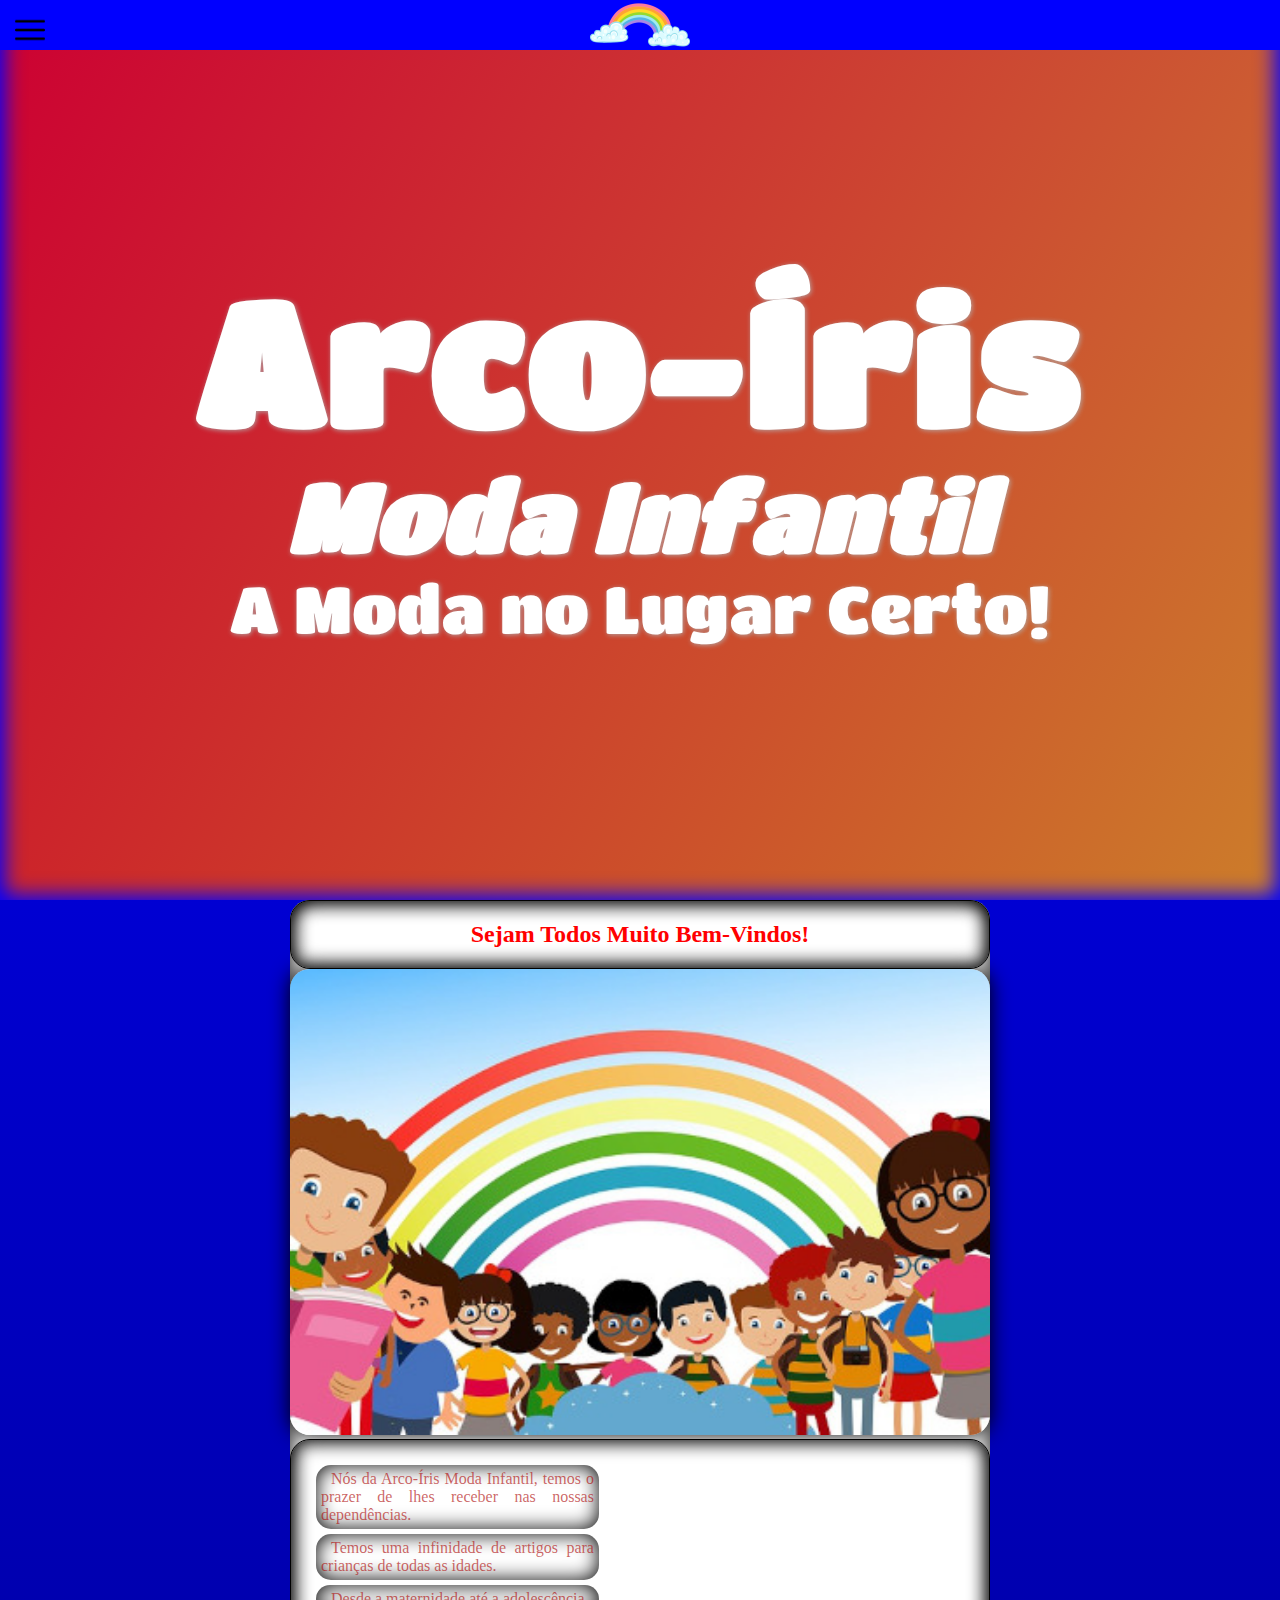
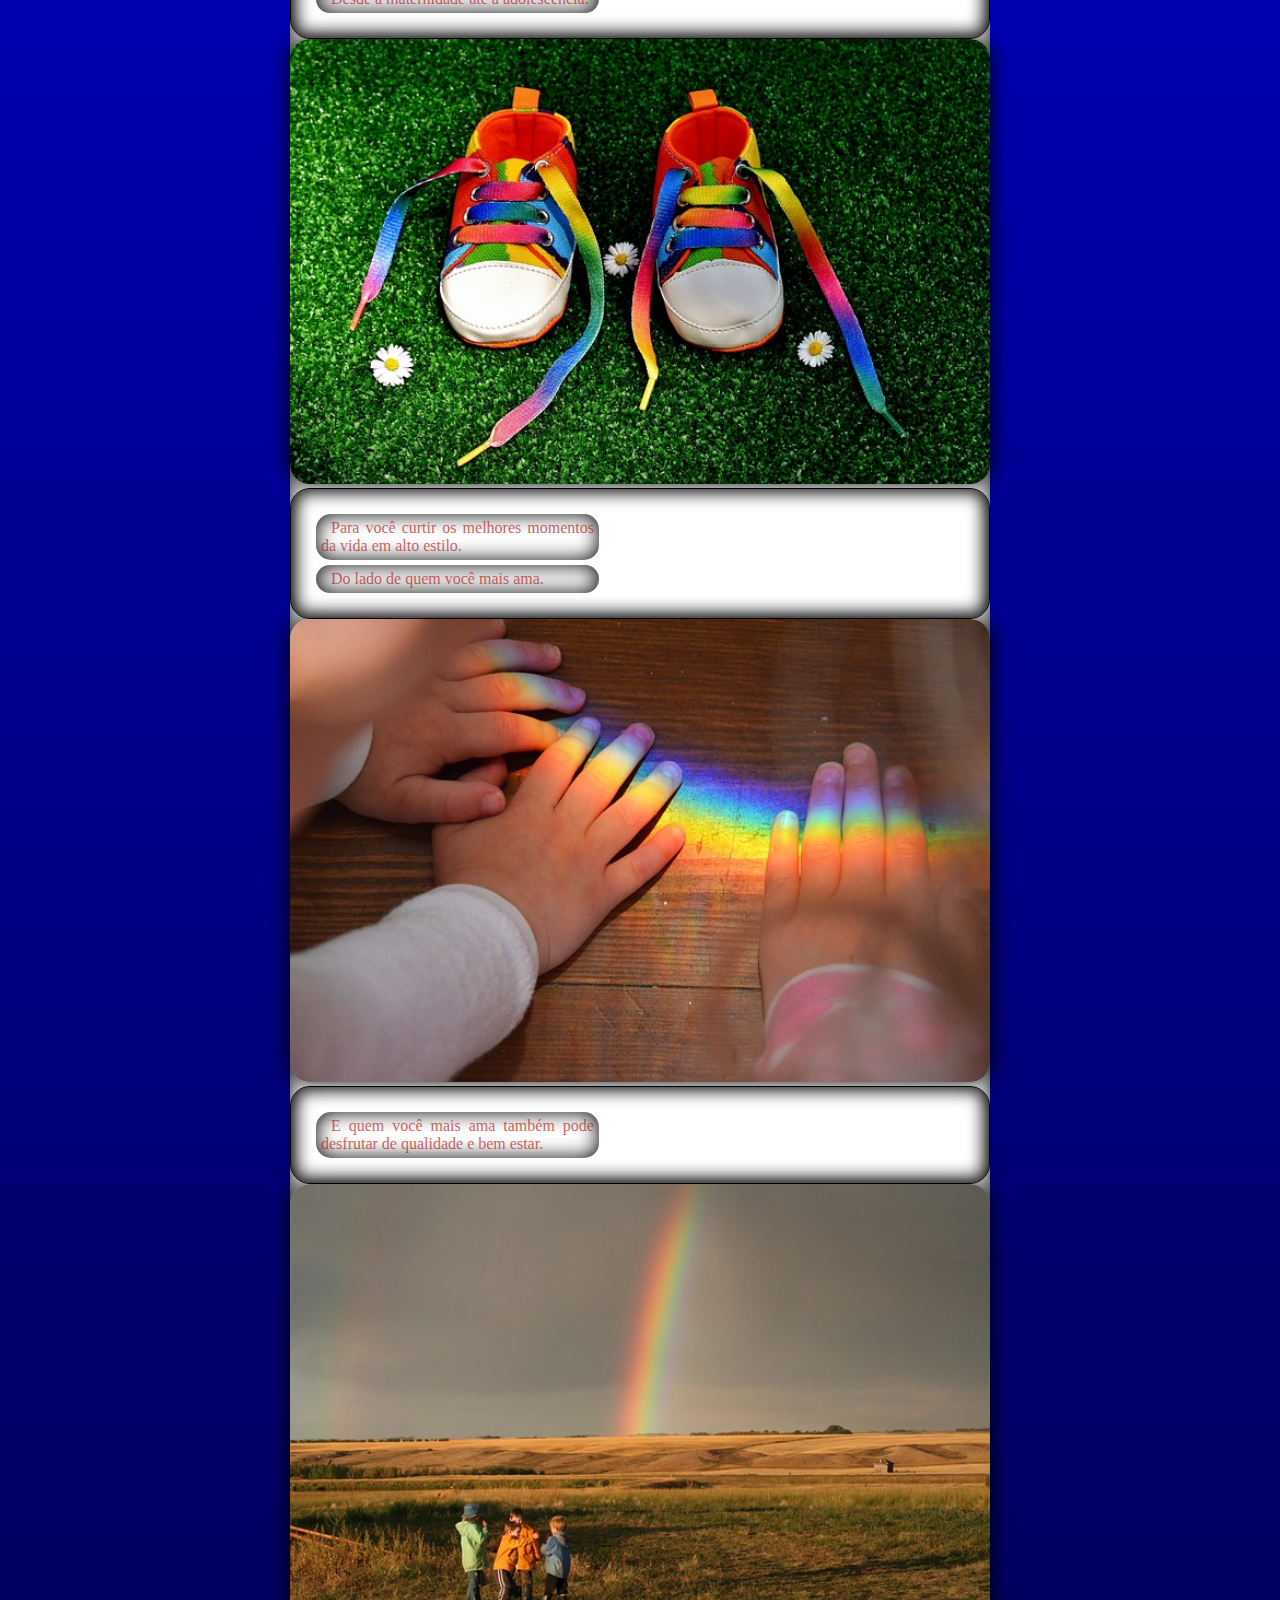
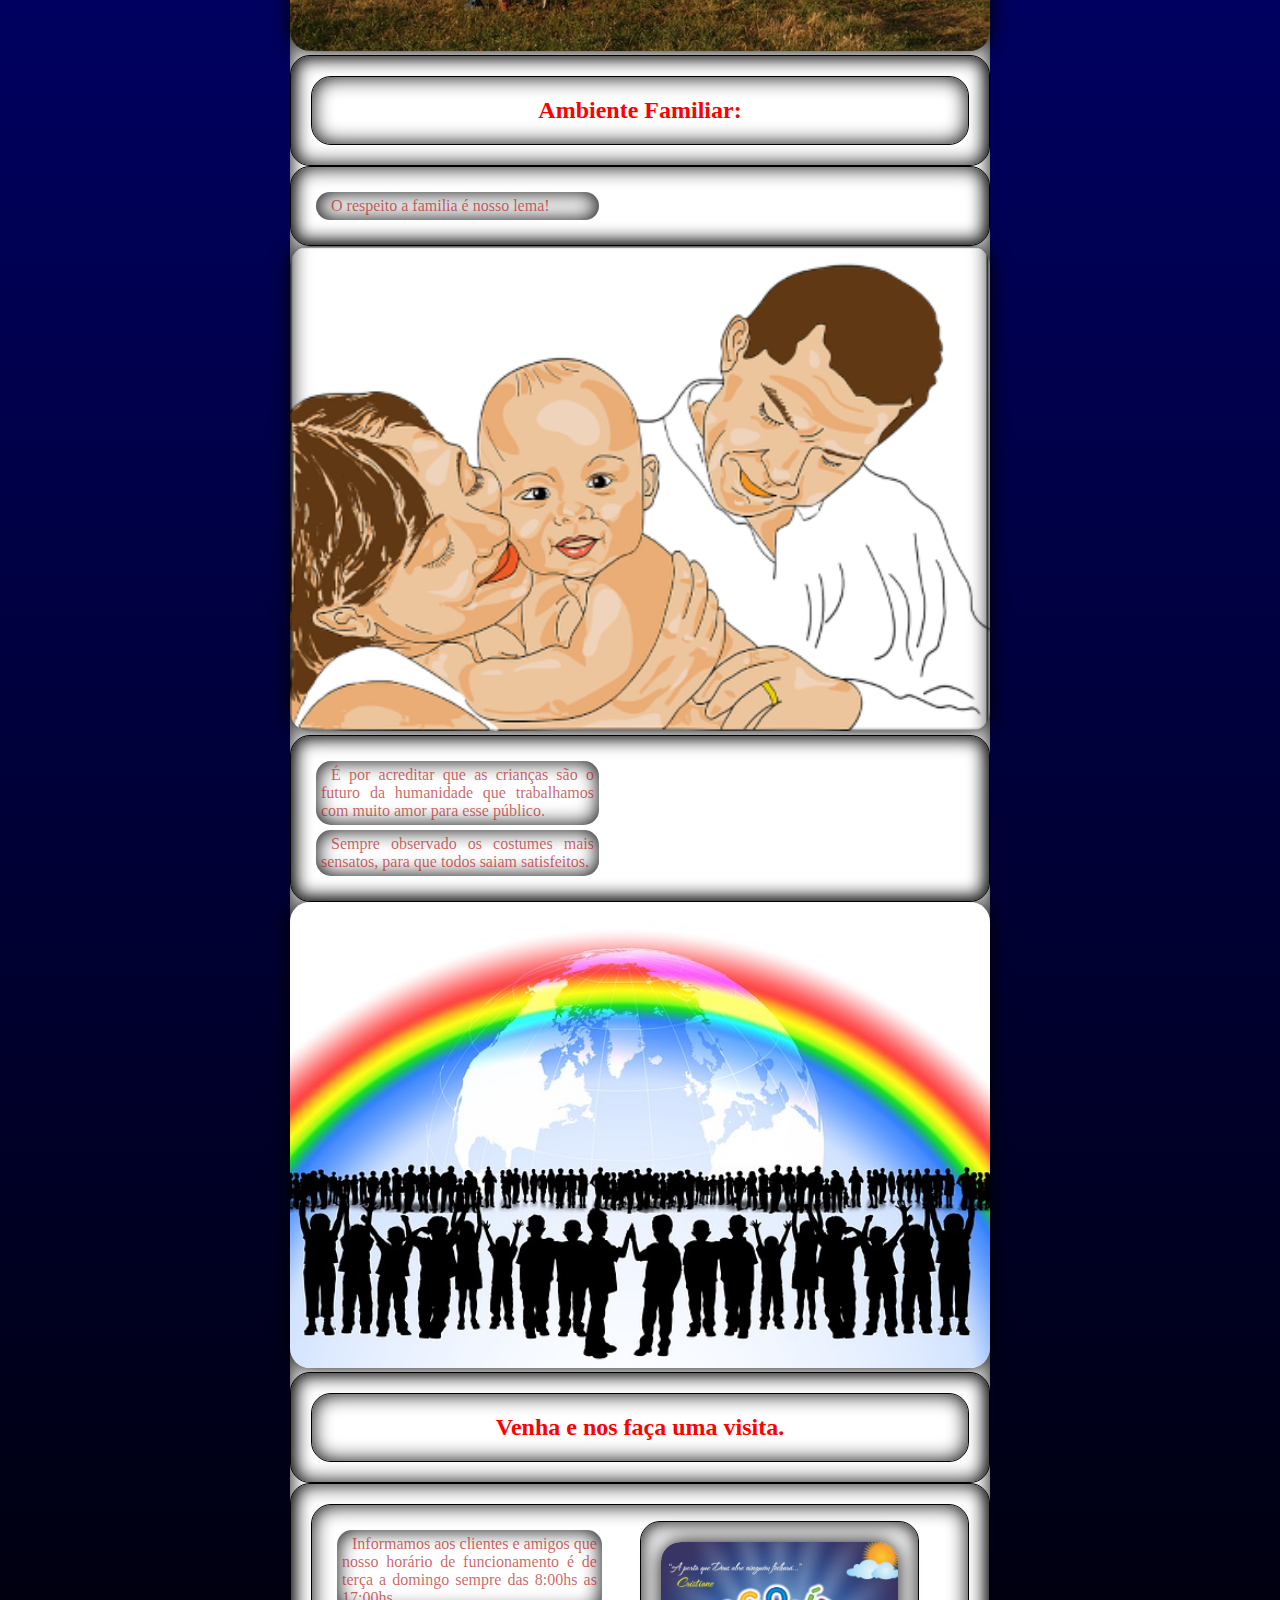
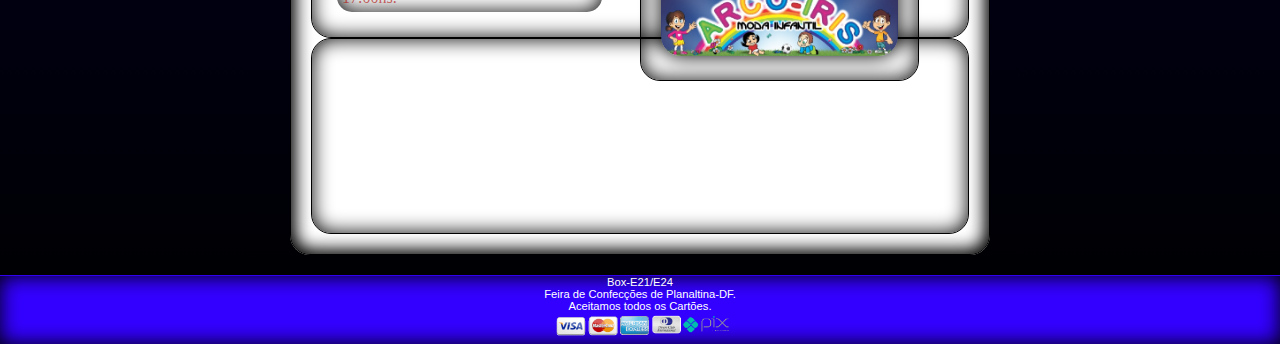
<file: index.html>
<!DOCTYPE html>
<html lang="pt-br">
<head>
    <link
    rel="stylesheet"
    href="https://cdnjs.cloudflare.com/ajax/libs/animate.css/4.1.1/animate.min.css"
  />
    <meta charset="UTF-8">
    <meta http-equiv="X-UA-Compatible" content="IE=edge">
    <meta name="viewport" content="width=device-width, initial-scale=1.0">
    <title>Arco-Íris Moda Infantil</title>
    <link rel="shortcut icon" href="img/icone-sol.jpg" type="image/x-icon">
    <link rel="stylesheet" href="estilo/style.css">
    <link rel="stylesheet" href="estilos/style.css" media="screen and (max-width: 650px)">
</head>
<body>  
    <div class="logotipo">
        <header>
            <a href="#"><img src="img/logo.png" alt="logo"></a>
        </header>
    </div>
    <section>
        
        <input type="checkbox" id="chec" class="menu">
        <label for="chec">
            <div class="menulogo">
                <img src="img/menu.png" alt="menu">
            </div>
        </label>
        
    
        <nav>
            <ul class="menu">
                <li><a href="#">HOME</a></li>
                <li><a href="#">VESTUÁRIO</a></li>
                <li><a href="#">NOVIDADES</a></li>
                <li><a href="#">CONTATO</a></li>
                <li><a href="#">HISTÓRIA</a></li>
            </ul>
        </nav>
    </section>
    
    <div class="back">
        <div class="front">
            
            <h1 class="animate__animated animate__backInDown">Arco-Íris</h1>
            
            <h2 class="animate__animated animate__backInLeft">Moda Infantil</h2>
            
            <p class="animate__animated animate__backInRight">A Moda no Lugar Certo!</p>
        </div>
    </div>
    
    
    <main>
        <div>
            <h2>Sejam Todos Muito Bem-Vindos!</h2>
        </div>
        <img src="img/galerinha.jpg" alt="galerinha">
        <div>
            <p>Nós da Arco-Íris Moda Infantil, temos o prazer de lhes receber nas nossas dependências.</p>
            <p>Temos uma infinidade de artigos para crianças de todas as idades.</p>
            <p>Desde a maternidade até a adolescência.</p>
        </div>
        <img src="img/sapatinhos.jpg" alt="sapatinhos">
        <div>
            <p>Para você curtir os melhores momentos da vida em alto estilo.</p>
            <p>Do lado de quem você mais ama.</p>
        </div>
        <img src="img/maos.jpg" alt="maos">
        <div>
            <p>E quem você mais ama também pode desfrutar de qualidade e bem estar.</p>
        </div>
        <img src="img/criancas-paisagem.jpg" alt="criancas-paisagem">
        <div>
            <div>
                <h2>Ambiente Familiar:</h2>
            </div>
        </div>
        <div>
            <p>O respeito a familia é nosso lema!</p>
        </div>
        <img src="img/familia.png" alt="familia">
        <div>
            <p>É por acreditar que as crianças são o futuro da humanidade que trabalhamos com muito amor para esse público.</p>
            <p>Sempre observado os costumes mais sensatos, para que todos saiam satisfeitos.</p>
        </div>
        <img src="img/galerinha-sombra.jpg" alt="galerinha-sombra">
        <div>
            <div>
                <h2>Venha e nos faça uma visita.</h2>
            </div>
        </div>
        <div class="grade">
            <div class="parag">
                <p>Informamos aos clientes e amigos que nosso horário de funcionamento é de terça a domingo sempre das 8:00hs as 17:00hs.</p>
                <div class="cartao">
                    <img src="img/logo-arco-iris1.jpg" alt="logo-arco-iris1">
                </div>
            </div>
            
            <div class="mapa"><iframe src="https://www.google.com/maps/embed?pb=!1m18!1m12!1m3!1d245934.23741750952!2d-47.775374206643036!3d-15.606470576397658!2m3!1f0!2f0!3f0!3m2!1i1024!2i768!4f13.1!3m3!1m2!1s0x935a13dba21c0929%3A0xd2c1a6a39f869a48!2sFeira%20de%20roupas%20planaltina%20DF%20banca%20do%20Paulista%20G%2035!5e0!3m2!1spt-BR!2sbr!4v1667354852016!5m2!1spt-BR!2sbr" width="100%" height="150" style="border:0;" allowfullscreen="" loading="lazy" referrerpolicy="no-referrer-when-downgrade"></iframe></div>
        </div>

    </main>
    <footer>
        <p>Box-E21/E24</p>
        <p>Feira de Confecções de Planaltina-DF.</p>
        <p>Aceitamos todos os Cartões.</p>
            <img src="img/bandeira-de-pgt.png" alt="bandeira-de-pgt">
    </footer>
</body>
</html>
</file>
<file: estilo/style.css>
@charset "utf-8";


@import url('https://fonts.googleapis.com/css2?family=Titan+One&display=swap');


* {
    margin: 0px;
    padding: 0;
    box-sizing: border-box;   
}

a {
    text-decoration: none;
}

:root {
    --letras: #af0808a3;
    --detalhes: #593100;
    --cor3: #8ac926;
    --azbb: #0c10ff89;
    --rsbb: #ffffff31;

    --padrao: Arial, Helvetica, sans-serif;
}

::-webkit-scrollbar {
    width: 9px;
}

::-webkit-scrollbar-thumb {
    background-color: rgba(128, 128, 128, 0.482);
    border: 1 solid black;
    border-radius: 15px;
}

::-webkit-scrollbar-thumb:hover {
    background-color: rgb(150, 149, 149);
    border: 1 solid rgb(150, 149, 149);
    border-radius: 15px;
}



@media screen and (max-width: 600px){
    

    .back .front  h1 {
        font-family: 'Titan One', cursive;
        font-size: 4em;
    }
    
    .back .front h2 {
        font-family: 'Titan One', cursive;
        font-size: 2.5em;
        font-style: oblique;

    }
    
    .back .front p {
        font-family: 'Titan One', cursive;
        font-size: 1.8em;

    }
}

@media screen and (min-width: 601px) and (max-width: 768px) {
    .back .front  h1 {
        font-family: 'Titan One', cursive;
        font-size: 4.5em;
    }
    
    .back .front h2 {
        font-family: 'Titan One', cursive;
        font-size: 3em;
        font-style: oblique;

    }
    
    .back .front p {
        font-family: 'Titan One', cursive;
        font-size: 2.5em;

    }
}


@media screen and (min-width: 769px) and (max-width: 992px){
    .back .front  h1 {
        font-family: 'Titan One', cursive;
        font-size: 7em;
    }
    
    .back .front h2 {
        font-family: 'Titan One', cursive;
        font-size: 4em;
        font-style: oblique;

    }
    
    .back .front p {
        font-family: 'Titan One', cursive;
        font-size: 3em;

    }
}

@media screen and (min-width: 993px) and (max-width: 1200px){
    .back .front  h1 {
        font-family: 'Titan One', cursive;
        font-size: 10em;
        text-decoration-color: #0c10ff89;

    }
    
    .back .front h2 {
        font-family: 'Titan One', cursive;
        font-size: 6em;
        font-style: oblique;

    }
    
    .back .front p {
        font-family: 'Titan One', cursive;
        font-size: 4em;

    }
}


@media screen and (min-width: 1200px){
    .back .front  h1 {
        font-family: 'Titan One', cursive;
        font-size: 11em;
    }
    
    .back .front h2 {
        font-family: 'Titan One', cursive;
        font-size: 6.1em;
        font-style: oblique;

    }
    
    .back .front p {
        font-family: 'Titan One', cursive;
        font-size: 4.1em;

    }

}
@keyframes rainbow-background {
    0%{
        background-position: 0%;
    }
    100% {
        background-position: 100%;
    }
}



body {
    height: 100%;
    background-image: linear-gradient(to bottom, blue, black);
   
}

.logotipo header {
    z-index: 4;
    background-color: blue;
    width: 100%;
    position: fixed;
    overflow: hidden;
    margin-bottom: 0px;
}

.logotipo header a img {
    margin: auto;
    display: block;
    cursor: pointer;
}

.menulogo {
    margin-top: 0px;
}

label {
    position: relative;
    cursor: pointer;
}



label img {
    z-index: 5;
    width: 30px;
    margin: 15px;
    position: fixed;
    overflow: hidden;

}

input[type="checkbox"]{
    display: none;
}

nav {
    background-image: linear-gradient(to right, red, transparent);
    border-radius: 20px;
    z-index: 5;
    top: 50px;
    width: 250px;
    height: 45vh;
    left: -250px;
    position: fixed;
    transition: all 0.5s;
}

input[type="checkbox"]:checked ~ nav {
    transform: translateX(250px);
}

nav ul {
    position: absolute;
    width: 100%;
    list-style: none;
    padding: 0px;
}

nav ul a {
    display: block;
    padding: 20px 5px;
    color: rgb(229, 255, 0);
    border-radius: 20px;
}

nav ul a:hover {
    background-image:linear-gradient(to right, rgb(176, 224, 230), transparent);
    color: black;
}


.back {
    width: 100%;
    height: 100vh;
    display: flex;
    align-items: center;
    justify-content: center;
    text-align: center;
    color: rgb(255, 255, 255);
    text-shadow: 1px 1px 5px #b3b0b0e3;
    background-color: rgb(255, 255, 255), inset  rgb(255, 255, 255);
    background-image: linear-gradient(120deg,rgba(255, 0, 0, 0.8), rgba(255, 165, 0, 0.8), rgb(255, 255, 0), rgba(0, 128, 0, 0.8), rgba(0, 0, 255, 0.8),rgb(128, 0, 128, 0.8));
    background-size: 700% 100%;
    animation: rainbow-background 15s infinite alternate;
    background-attachment: fixed;
    box-shadow: inset 0px 0px 20px 5px blue;
}


main {
    position: relative;
    z-index: 2;
    max-width: 700px;
    border-radius: 20px;
    margin: auto;
    box-shadow: inset 0px 0px 20px 0px rgb(0, 0, 0);
    background-color: white;
    color: var(--letras);
}

main div {
    padding: 20px;
    box-shadow: inset 0px 0px 20px 0px rgb(0, 0, 0);
    border: 1px solid rgb(0, 0, 0);
    border-radius: 20px;

}


main h2 {
    text-align: center;
    color: rgb(255, 0, 0);
}

main p {
    margin: 5px;
    border-radius: 15px;
    box-shadow: inset 0px 0px 20px 0px rgb(0, 0, 0);
    text-indent: 10px;
    width: 43%;
    padding: 5px;
    text-align: justify;
    background-color: white;
}
main img {
    box-shadow: 0px 0px 20px 0px rgb(0, 0, 0);
    width: 100%;
    border-radius: 20px;
}


.grade {
    position: relative;
}

.parag {
    display: inline;
    float: left;

}

.cartao {
    position: absolute;
    top: 10%;
    left: 50%;
    width: 40%;
    display: inline;
    float: right;

}

.mapa {
    padding: 20px;
    overflow-x: hidden;
}

footer {
    width: 100%;
    margin-top: 20px;
    border-top: 0.1px solid rgba(0, 0, 0, 0.055);
    box-shadow: inset 0px 0px 20px 0px rgb(0, 0, 0);
    font-family: var(--padrao);
    font-size: 0.7em;
    color: white;
    background-color: rgb(51, 0, 255);
    position: relative;
    text-align: center;
    z-index: 1;
}

footer img {
    max-width: 80%;
    max-height: 30px;
}
</file>
<file: estilos/style.css>
@charset "UTF-8";
</file>
